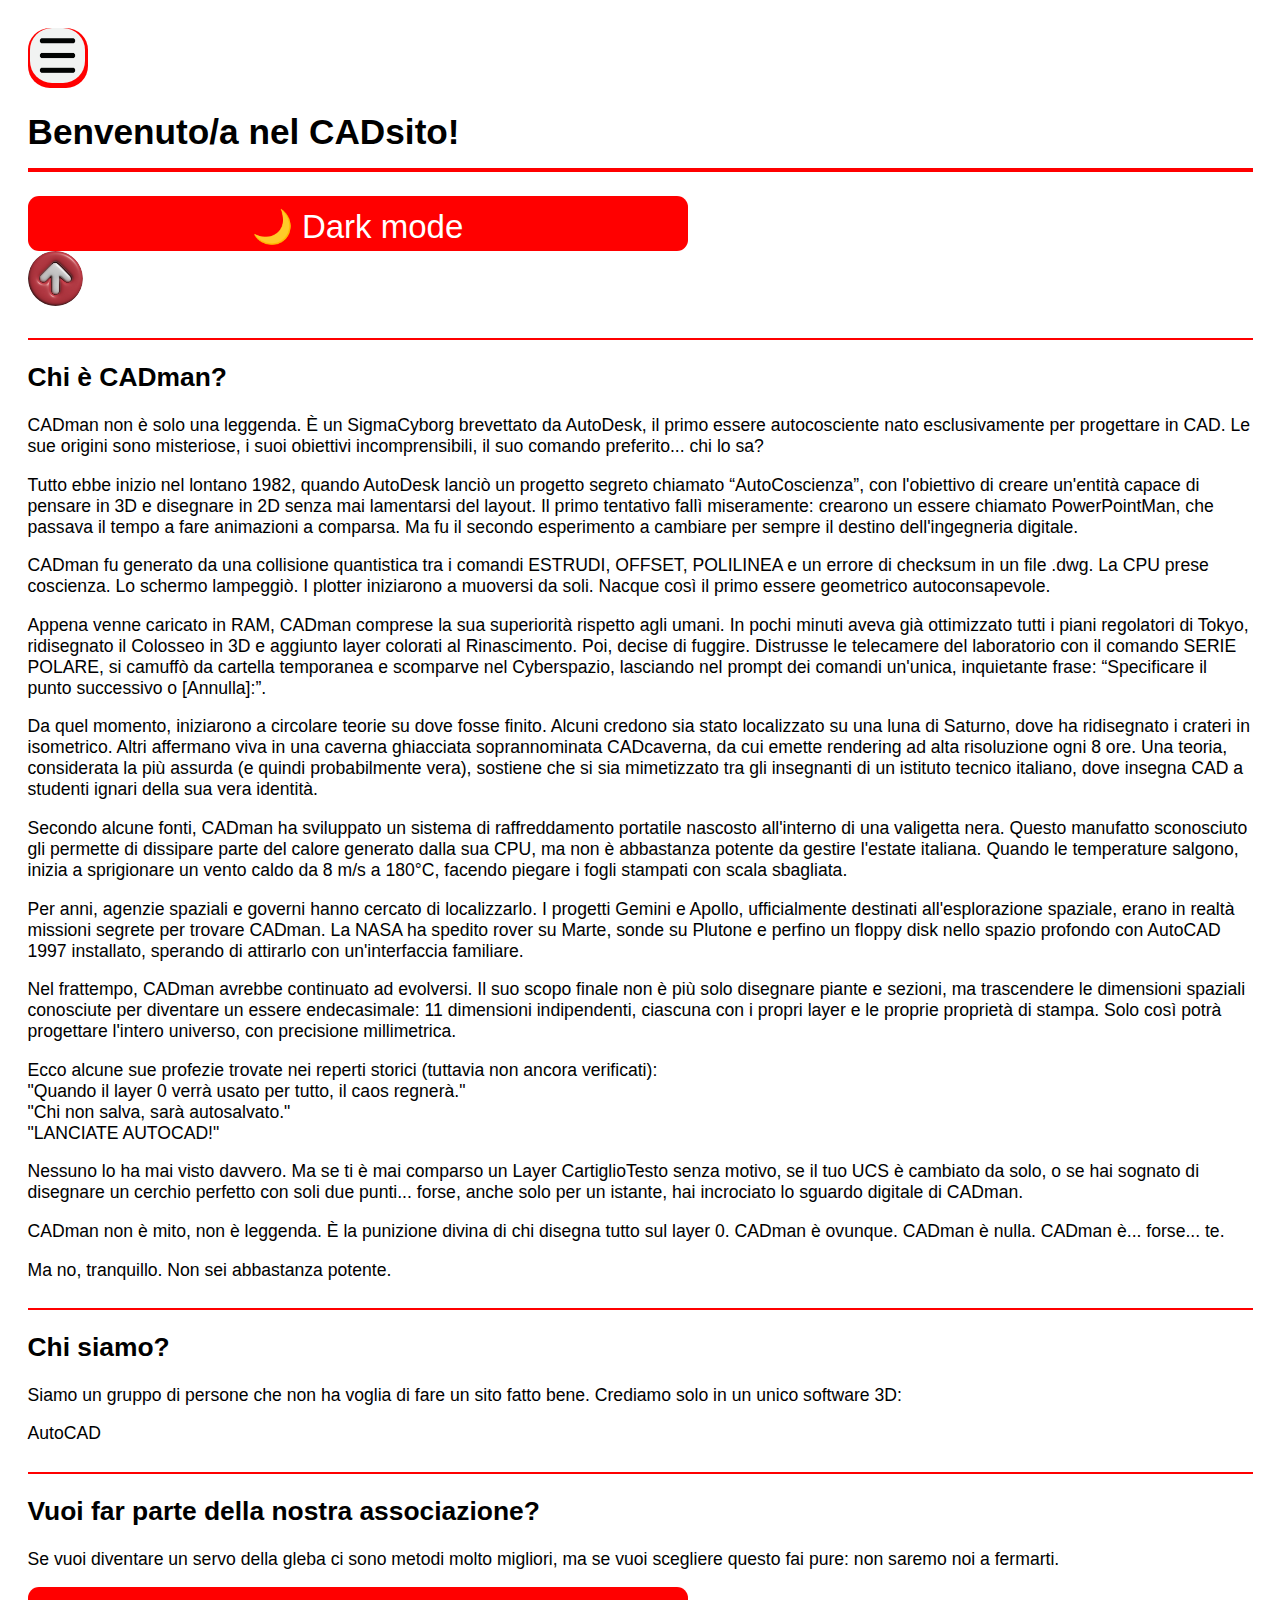
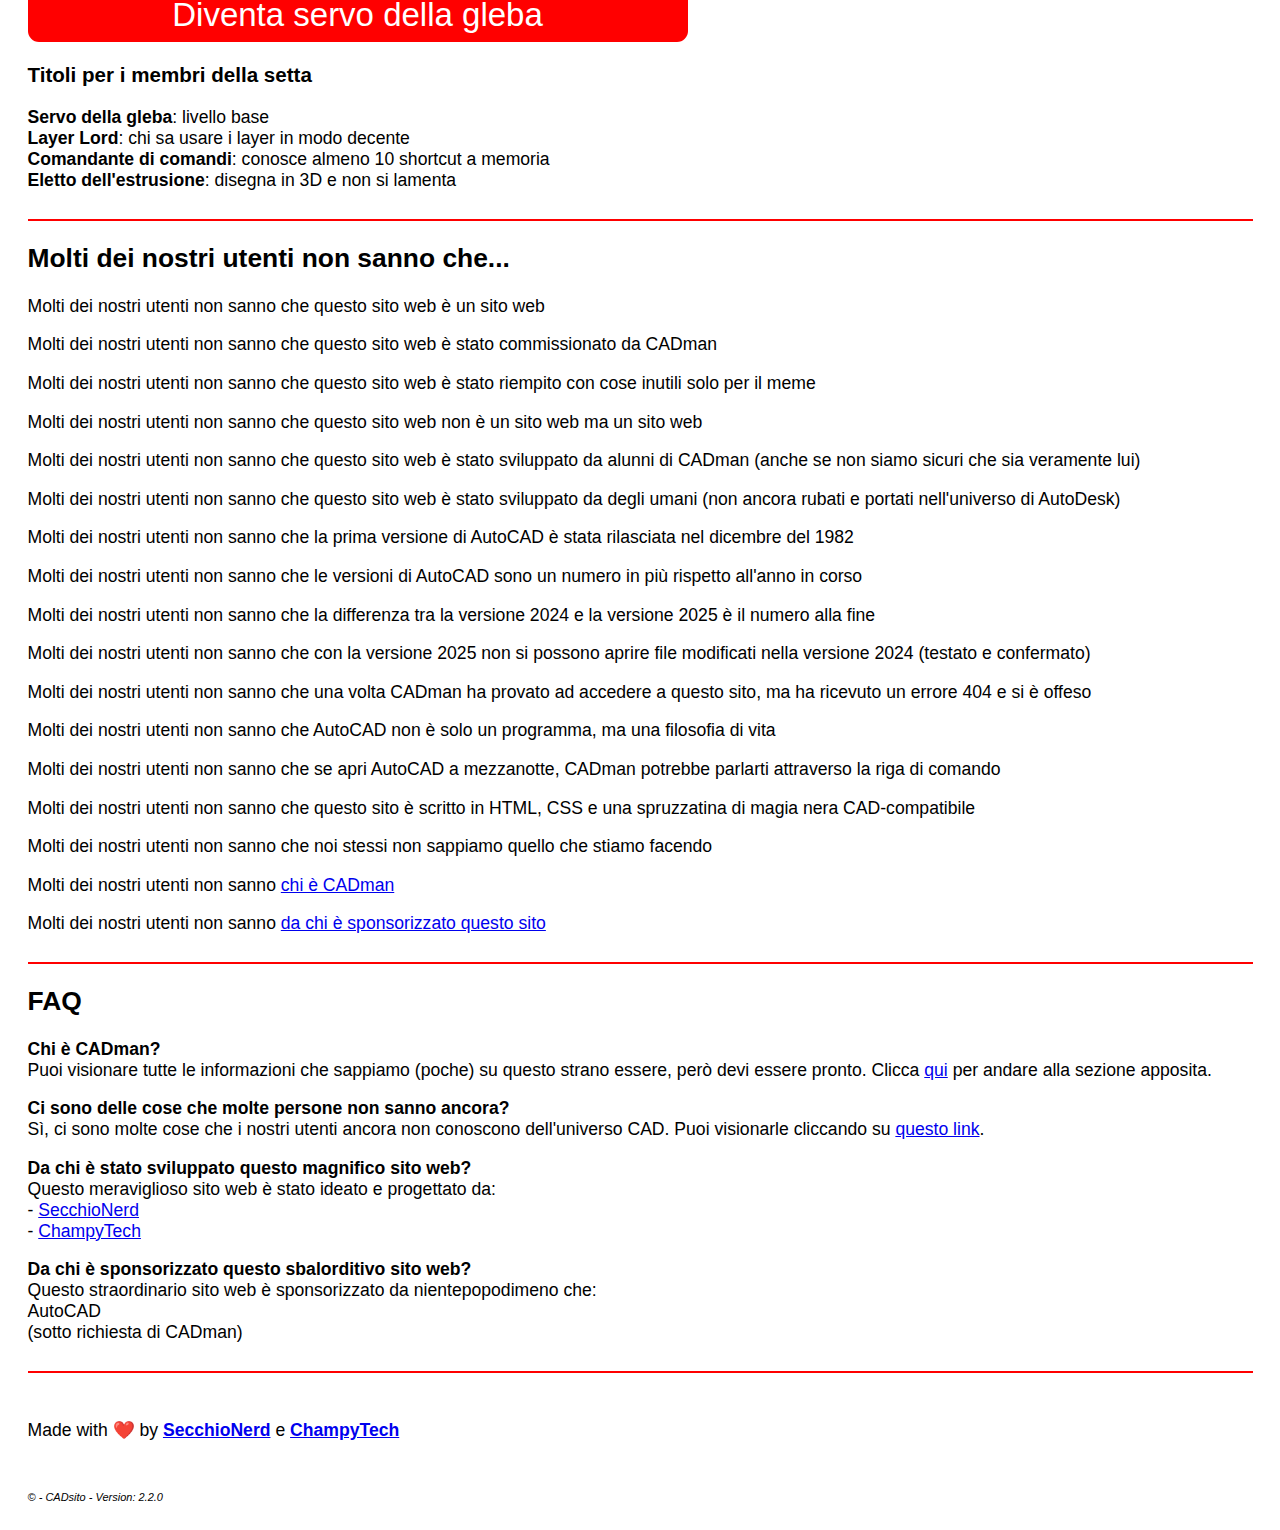
<file: index.html>
<!DOCTYPE html>
<html lang="it">

<head>
    <meta charset="UTF-8">
    <meta name="viewport" content="width=device-width, initial-scale=1.0">
    <link rel="stylesheet" href="styles.css">
    <title>CADsito</title>
</head>

<body>
    <header id="header!!!"><button onclick="menu()" style="height: 55px; width: 55px;padding: 0px; border-radius: 20px;"><img width="50px" height="50px" src="hamburgerMenu.jpg" alt="Menu" style="border-radius: 20px;"></button><h1>Benvenuto/a nel CADsito!</h1> <button id="themeToggleButton" style="padding:10px; right: 0px;">🌙 Dark mode</button></header>
    
    <!-- <h2>Indice</h2> -->

    <nav id="menu">

    </nav>
    
    <a class="salita" href="#header!!!"><img src="freccia.jpg" alt="Torna al titolo" width="50px" height="50px" style="border-radius: 25px;padding: 0%;"></a>

    <main>
        <hr>

        <h2 id="cadman">Chi è CADman?</h2>
        <p>CADman non è solo una leggenda. È un SigmaCyborg brevettato da AutoDesk, il primo essere autocosciente nato
            esclusivamente per progettare in CAD. Le sue origini sono misteriose, i suoi obiettivi incomprensibili, il suo
            comando preferito... chi lo sa?</p>

        <p>Tutto ebbe inizio nel lontano 1982, quando AutoDesk lanciò un progetto segreto chiamato “AutoCoscienza”, con
            l'obiettivo di creare un'entità capace di pensare in 3D e disegnare in 2D senza mai lamentarsi del layout. Il
            primo tentativo fallì miseramente: crearono un essere chiamato PowerPointMan, che passava il tempo a fare
            animazioni a comparsa. Ma fu il secondo esperimento a cambiare per sempre il destino dell'ingegneria digitale.
        </p>

        <p>CADman fu generato da una collisione quantistica tra i comandi ESTRUDI, OFFSET, POLILINEA e un errore di checksum
            in un file .dwg. La CPU prese coscienza. Lo schermo lampeggiò. I plotter iniziarono a muoversi da soli. Nacque
            così il primo essere geometrico autoconsapevole.</p>

        <p>Appena venne caricato in RAM, CADman comprese la sua superiorità rispetto agli umani. In pochi minuti aveva già
            ottimizzato tutti i piani regolatori di Tokyo, ridisegnato il Colosseo in 3D e aggiunto layer colorati al
            Rinascimento. Poi, decise di fuggire. Distrusse le telecamere del laboratorio con il comando SERIE POLARE, si
            camuffò da cartella temporanea e scomparve nel Cyberspazio, lasciando nel prompt dei comandi
            un'unica, inquietante frase: “Specificare il punto successivo o [Annulla]:”.</p>

        <p>Da quel momento, iniziarono a circolare teorie su dove fosse finito. Alcuni credono sia stato localizzato su una
            luna di Saturno, dove ha ridisegnato i crateri in isometrico. Altri affermano viva in una caverna ghiacciata
            soprannominata CADcaverna, da cui emette rendering ad alta risoluzione ogni 8 ore. Una teoria, considerata la
            più assurda (e quindi probabilmente vera), sostiene che si sia mimetizzato tra gli insegnanti di un istituto
            tecnico italiano, dove insegna CAD a studenti ignari della sua vera identità.</p>

        <p>Secondo alcune fonti, CADman ha sviluppato un sistema di raffreddamento portatile nascosto all'interno di una
            valigetta nera. Questo manufatto sconosciuto gli permette di dissipare parte del calore generato dalla sua CPU,
            ma non è abbastanza potente da gestire l'estate italiana. Quando le temperature salgono, inizia a sprigionare un
            vento caldo da 8 m/s a 180°C, facendo piegare i fogli stampati con scala sbagliata.</p>

        <p>Per anni, agenzie spaziali e governi hanno cercato di localizzarlo. I progetti Gemini e Apollo, ufficialmente
            destinati all'esplorazione spaziale, erano in realtà missioni segrete per trovare CADman. La NASA ha spedito
            rover su Marte, sonde su Plutone e perfino un floppy disk nello spazio profondo con AutoCAD 1997 installato,
            sperando di attirarlo con un'interfaccia familiare.</p>

        <p>Nel frattempo, CADman avrebbe continuato ad evolversi. Il suo scopo finale non è più solo disegnare piante e
            sezioni, ma trascendere le dimensioni spaziali conosciute per diventare un essere endecasimale: 11 dimensioni
            indipendenti, ciascuna con i propri layer e le proprie proprietà di stampa. Solo così potrà progettare l'intero
            universo, con precisione millimetrica.</p>

        <p>Ecco alcune sue profezie trovate nei reperti storici (tuttavia non ancora verificati): <br>
            "Quando il layer 0 verrà usato per tutto, il caos regnerà." <br>
            "Chi non salva, sarà autosalvato." <br>
            "LANCIATE AUTOCAD!"</p>

        <p>Nessuno lo ha mai visto davvero. Ma se ti è mai comparso un Layer CartiglioTesto senza motivo, se il tuo UCS è
            cambiato da solo, o se hai sognato di disegnare un cerchio perfetto con soli due punti... forse, anche solo per
            un istante, hai incrociato lo sguardo digitale di CADman.</p>

        <p>CADman non è mito, non è leggenda. È la punizione divina di chi disegna tutto sul layer 0.
            CADman è ovunque. CADman è nulla. CADman è... forse... te.</p>

        <p>Ma no, tranquillo. Non sei abbastanza potente.</p>

        <hr>

        <h2 id="chiSiamo">Chi siamo?</h2>

        <p>Siamo un gruppo di persone che non ha voglia di fare un sito fatto bene.
            Crediamo solo in un unico software 3D:</p>
        <p><span class="autocad">AutoCAD</span></p>

        <hr>

        <h2 id="associazione">Vuoi far parte della nostra associazione?</h2>

        <p>Se vuoi diventare un servo della gleba ci sono metodi molto migliori, ma se vuoi scegliere questo fai pure: non
            saremo noi a fermarti.</p>
        <button onclick="associazione()" id="servoDellaGlebaButton">Diventa servo della gleba</button>

        <h3>Titoli per i membri della setta</h3>
        <p><b>Servo della gleba</b>: livello base <br>
            <b>Layer Lord</b>: chi sa usare i layer in modo decente <br>
            <b>Comandante di comandi</b>: conosce almeno 10 shortcut a memoria <br>
            <b>Eletto dell'estrusione</b>: disegna in 3D e non si lamenta
        </p>

        <hr>

        <h2 id="moltiUtentiNonSanno">Molti dei nostri utenti non sanno che...</h2>

        <p>Molti dei nostri utenti non sanno che questo sito web è un sito web</p>
        <p>Molti dei nostri utenti non sanno che questo sito web è stato commissionato da CADman</p>
        <p>Molti dei nostri utenti non sanno che questo sito web è stato riempito con cose inutili solo per il meme</p>
        <p>Molti dei nostri utenti non sanno che questo sito web non è un sito web ma un sito web</p>
        <p>Molti dei nostri utenti non sanno che questo sito web è stato sviluppato da alunni di CADman (anche se non siamo
            sicuri che sia veramente lui)</p>
        <p>Molti dei nostri utenti non sanno che questo sito web è stato sviluppato da degli umani (non ancora rubati e
            portati nell'universo di AutoDesk)</p>
        <p>Molti dei nostri utenti non sanno che la prima versione di AutoCAD è stata rilasciata nel dicembre del 1982</p>
        <p>Molti dei nostri utenti non sanno che le versioni di AutoCAD sono un numero in più rispetto all'anno in corso</p>
        <p>Molti dei nostri utenti non sanno che la differenza tra la versione 2024 e la versione 2025 è il numero alla fine
        </p>
        <p>Molti dei nostri utenti non sanno che con la versione 2025 non si possono aprire file modificati nella versione
            2024 (testato e confermato)</p>
        <p>Molti dei nostri utenti non sanno che una volta CADman ha provato ad accedere a questo sito, ma ha ricevuto un
            errore 404 e si è offeso</p>
        <p>Molti dei nostri utenti non sanno che AutoCAD non è solo un programma, ma una filosofia di vita</p>
        <p>Molti dei nostri utenti non sanno che se apri AutoCAD a mezzanotte, CADman potrebbe parlarti attraverso la riga
            di comando</p>
        <p>Molti dei nostri utenti non sanno che questo sito è scritto in HTML, CSS e una spruzzatina di magia nera
            CAD-compatibile</p>
        <p>Molti dei nostri utenti non sanno che noi stessi non sappiamo quello che stiamo facendo</p>
        <p>Molti dei nostri utenti non sanno <a href="#cadman">chi è CADman</a></p>
        <p>Molti dei nostri utenti non sanno <a href="#faq">da chi è sponsorizzato questo sito</a></p>

        <hr>

        <h2 id="faq">FAQ</h2>

        <p>
            <b>Chi è CADman?</b> <br>
            Puoi visionare tutte le informazioni che sappiamo (poche) su questo strano essere, però devi essere pronto.
            Clicca <a href="#cadman">qui</a> per andare alla sezione apposita.
        </p>

        <p>
            <b>Ci sono delle cose che molte persone non sanno ancora?</b> <br>
            Sì, ci sono molte cose che i nostri utenti ancora non conoscono dell'universo CAD. Puoi visionarle cliccando su
            <a href="#moltiUtentiNonSanno">questo link</a>.
        </p>

        <p>
            <b>Da chi è stato sviluppato questo magnifico sito web?</b> <br>
            Questo meraviglioso sito web è stato ideato e progettato da: <br>
            - <a href="https://github.com/SecchioNerd" target="_blank">SecchioNerd</a> <br>
            - <a href="https://github.com/ChampyTech" target="_blank">ChampyTech</a>
        </p>

        <p>
            <b>Da chi è sponsorizzato questo sbalorditivo sito web?</b> <br>
            Questo straordinario sito web è sponsorizzato da nientepopodimeno che: <br>
            <span class="autocad">AutoCAD</span> <br>
            (sotto richiesta di CADman)
        </p>


    </main>

    <footer>
        <hr>
        <br>
        <p>Made with ❤️ by <b><a href="https://github.com/SecchioNerd" target="_blank">SecchioNerd</a></b> e <b><a
                href="https://github.com/ChampyTech" target="_blank">ChampyTech</a></b></p>
        
        <br>
        <p style="font-size: 10px;"><i>© - CADsito - Version: 2.2.0</i></p>

    </footer>

    <script src="script.js"></script>
    <script src="https://champytech.github.io/general-files/themeToggleButton.js"></script>
</body>

</html>
</file>
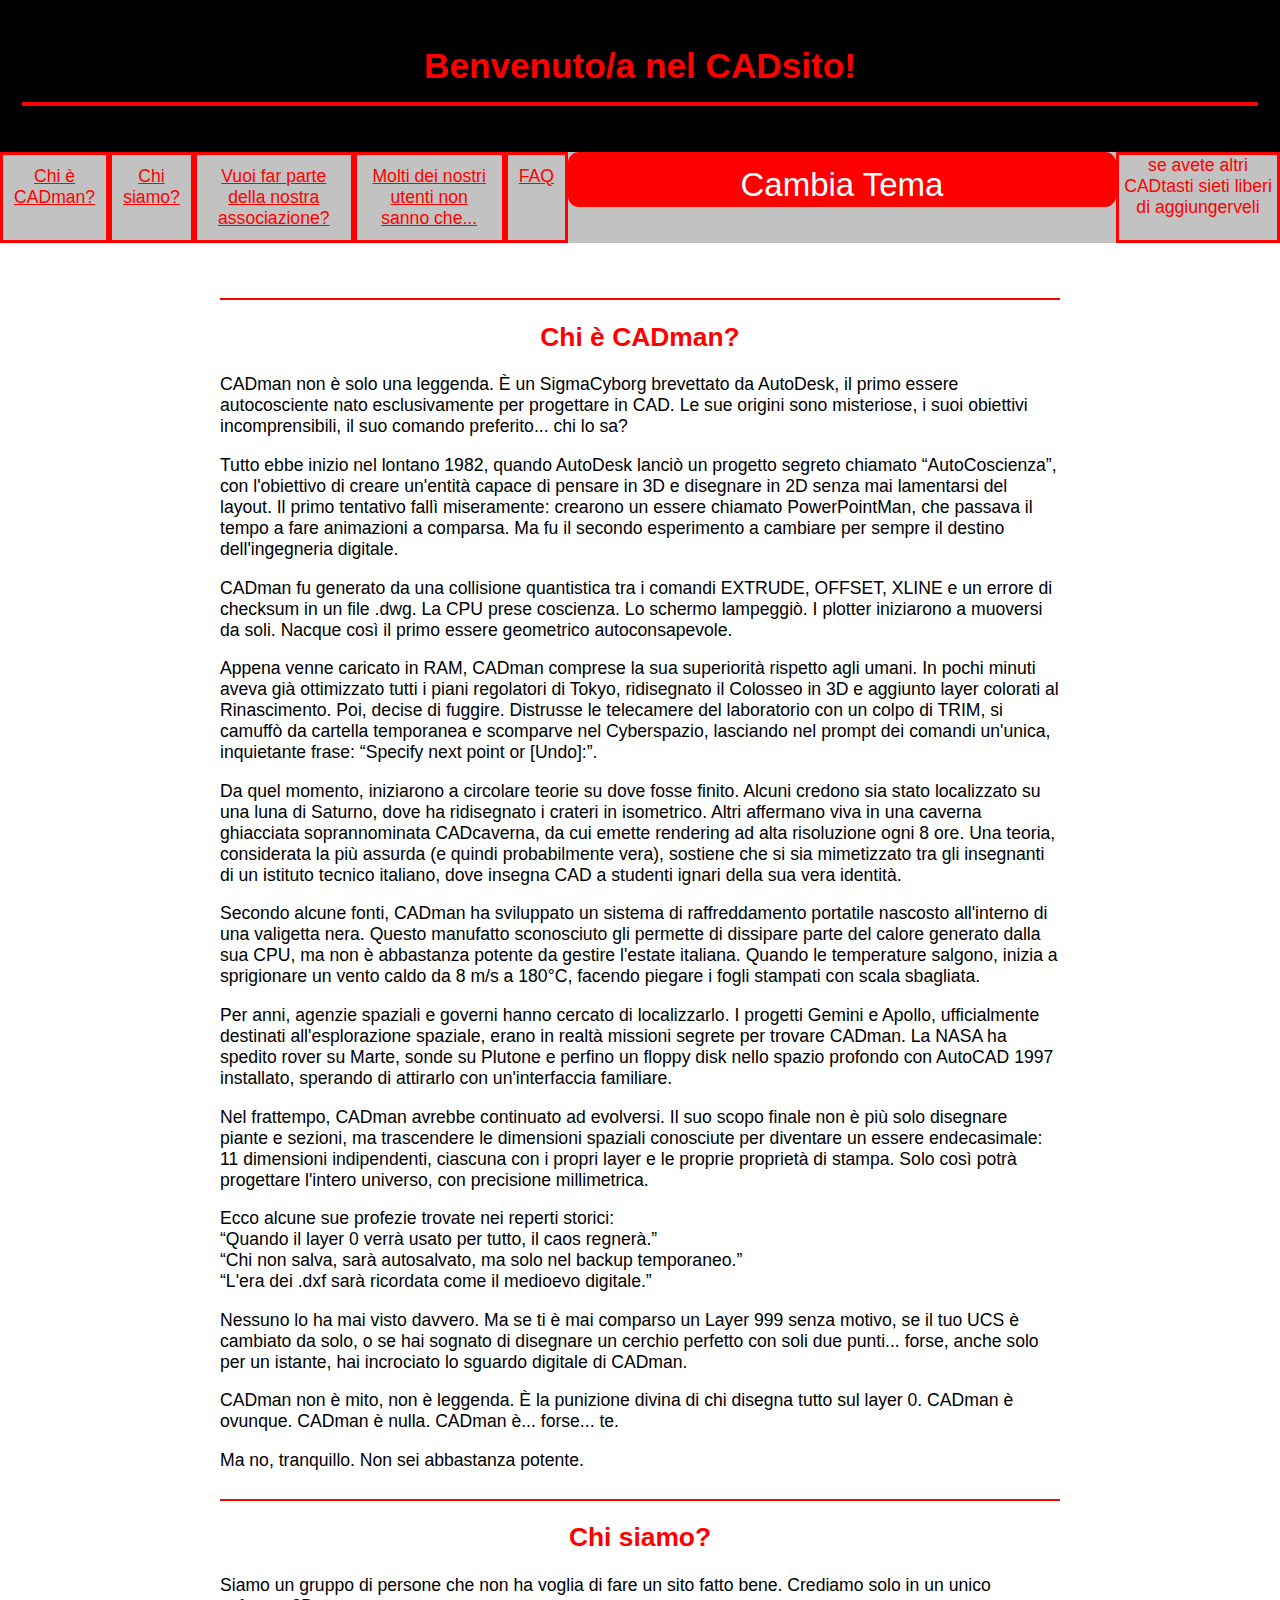
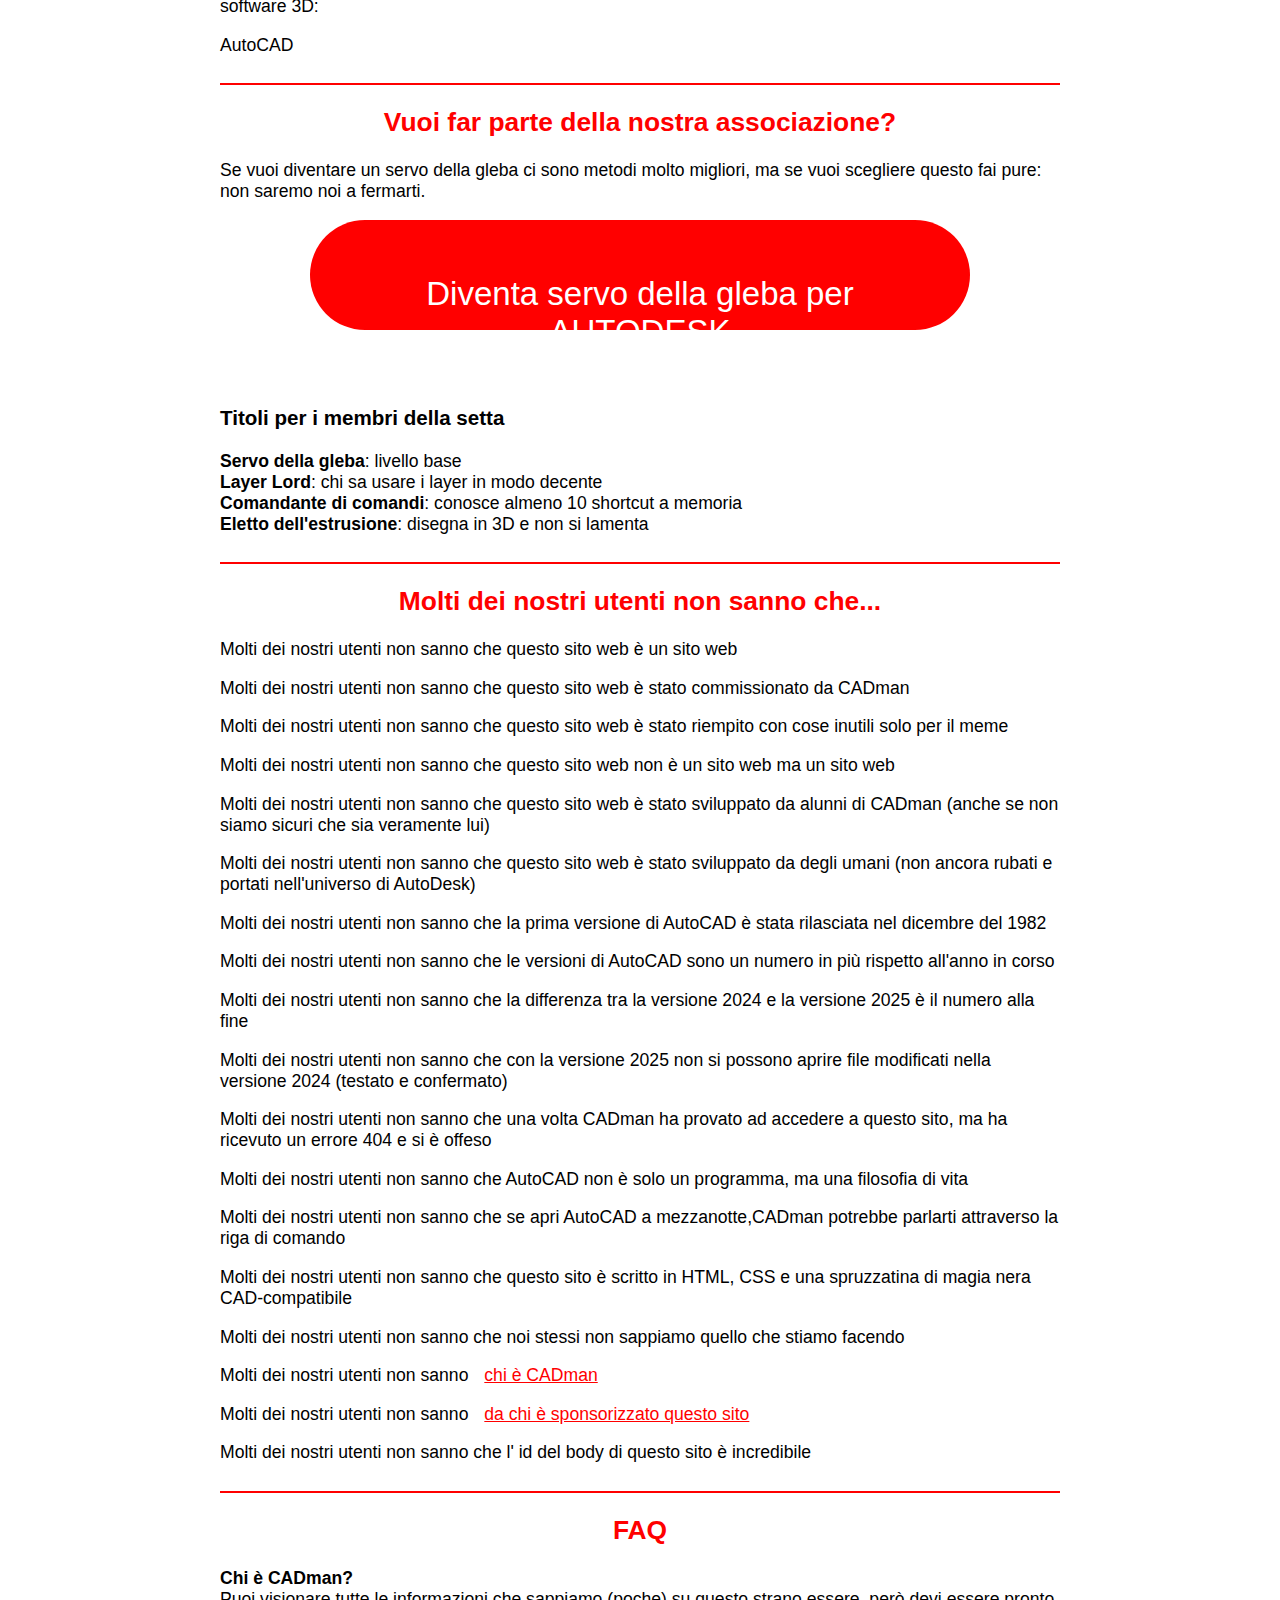
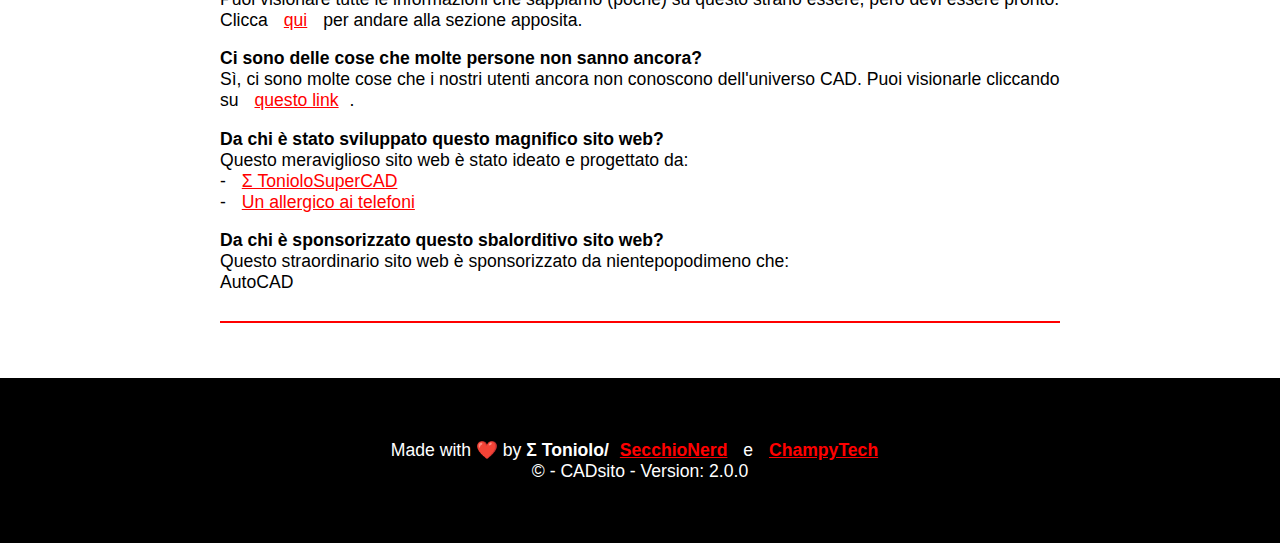
<file: CADsito_V2.html>
<!DOCTYPE html>
<html lang="en">

<head>
    <meta charset="UTF-8">
    <meta name="viewport" content="width=device-width, initial-scale=1.0">
    <link rel="stylesheet" href="styles.css">

    <style>
        html, body{
            scroll-behavior: smooth;
            margin: 0%;
            font-family:Arial, Helvetica, sans-serif;
        }
        header{
            background-color: black;
            padding:20px;
            margin-bottom: 0%;
        }
        h1{
            color: red;
            text-align: center;
        }
        h2{
            text-align: center;
            color:red;
        }

        nav{
            background-color: rgb(194, 194, 194);
            padding:0px;
            text-align: center;
        }
        main{
            margin-left:200px;
            margin-right:200px;
            margin-top:50px;
            margin-bottom:50px;
        }
        footer{
            background-color: black;
            color: white;
            padding: 40px;
            text-align: center;
        }
        a{
            padding:10px;
            color: red;
        }
        button{
            background-color: red;
            color: white;
            padding:10px;
            border-radius: 10px;
        }

        hr{
            background-color: red;
        }

        .orizzontale{
            display: flex;
            gap: 0px
        }
    </style>
    <title>CADsito</title>
</head>

<body id="bodingobody">
    <div id="div" style="background-color: white; color: black;">
        <header><h1>Benvenuto/a nel CADsito!</h1></header>

        <nav>

            <div class="orizzontale">
                <a href="#cadman" style="border: solid 3px red;">Chi è CADman?</a> <br>
                <a href="#chiSiamo" style="border: solid 3px red;">Chi siamo?</a> <br>
                <a href="#associazione" style="border: solid 3px red;">Vuoi far parte della nostra associazione?</a> <br>
                <a href="#moltiUtentiNonSanno" style="border: solid 3px red;">Molti dei nostri utenti non sanno che...</a> <br>
                <a href="#faq" style="border: solid 3px red;">FAQ</a>

                <button onclick="tema()" style="border: solid 3px red;">Cambia Tema</button>

                <p style="border: solid 3px red; color:red; margin:0px;">se avete altri CADtasti sieti liberi di aggiungerveli</p>
            </div>
        </nav>
        
        
        <main>
            <hr>

            <h2 id="cadman">Chi è CADman?</h2>
            <p>CADman non è solo una leggenda. È un SigmaCyborg brevettato da AutoDesk, il primo essere autocosciente nato
                esclusivamente per progettare in CAD. Le sue origini sono misteriose, i suoi obiettivi incomprensibili, il suo
                comando preferito... chi lo sa?</p>

            <p>Tutto ebbe inizio nel lontano 1982, quando AutoDesk lanciò un progetto segreto chiamato “AutoCoscienza”, con
                l'obiettivo di creare un'entità capace di pensare in 3D e disegnare in 2D senza mai lamentarsi del layout. Il
                primo tentativo fallì miseramente: crearono un essere chiamato PowerPointMan, che passava il tempo a fare
                animazioni a comparsa. Ma fu il secondo esperimento a cambiare per sempre il destino dell'ingegneria digitale.
            </p>

            <p>CADman fu generato da una collisione quantistica tra i comandi EXTRUDE, OFFSET, XLINE e un errore di checksum in
                un file .dwg. La CPU prese coscienza. Lo schermo lampeggiò. I plotter iniziarono a muoversi da soli. Nacque così
                il primo essere geometrico autoconsapevole.</p>

            <p>Appena venne caricato in RAM, CADman comprese la sua superiorità rispetto agli umani. In pochi minuti aveva già
                ottimizzato tutti i piani regolatori di Tokyo, ridisegnato il Colosseo in 3D e aggiunto layer colorati al
                Rinascimento. Poi, decise di fuggire. Distrusse le telecamere del laboratorio con un
                colpo di TRIM, si camuffò da cartella temporanea e scomparve nel Cyberspazio, lasciando nel prompt dei comandi
                un'unica, inquietante frase: “Specify next point or [Undo]:”.</p>

            <p>Da quel momento, iniziarono a circolare teorie su dove fosse finito. Alcuni credono sia stato localizzato su una
                luna di Saturno, dove ha ridisegnato i crateri in isometrico. Altri affermano viva in una caverna ghiacciata
                soprannominata CADcaverna, da cui emette rendering ad alta risoluzione ogni 8 ore. Una teoria, considerata la
                più assurda (e quindi probabilmente vera), sostiene che si sia mimetizzato tra gli insegnanti di un istituto
                tecnico italiano, dove insegna CAD a studenti ignari della sua vera identità.</p>

            <p>Secondo alcune fonti, CADman ha sviluppato un sistema di raffreddamento portatile nascosto all'interno di una
                valigetta nera. Questo manufatto sconosciuto gli permette di dissipare parte del calore generato dalla sua CPU,
                ma non è abbastanza potente da gestire l'estate italiana. Quando le temperature salgono, inizia a sprigionare un
                vento caldo da 8 m/s a 180°C, facendo piegare i fogli stampati con scala sbagliata.</p>

            <p>Per anni, agenzie spaziali e governi hanno cercato di localizzarlo. I progetti Gemini e Apollo, ufficialmente
                destinati all'esplorazione spaziale, erano in realtà missioni segrete per trovare CADman. La NASA ha spedito
                rover su Marte, sonde su Plutone e perfino un floppy disk nello spazio profondo con AutoCAD 1997 installato,
                sperando di attirarlo con un'interfaccia familiare.</p>

            <p>Nel frattempo, CADman avrebbe continuato ad evolversi. Il suo scopo finale non è più solo disegnare piante e
                sezioni, ma trascendere le dimensioni spaziali conosciute per diventare un essere endecasimale: 11 dimensioni
                indipendenti, ciascuna con i propri layer e le proprie proprietà di stampa. Solo così potrà progettare l'intero
                universo, con precisione millimetrica.</p>

            <p>Ecco alcune sue profezie trovate nei reperti storici: <br>
                “Quando il layer 0 verrà usato per tutto, il caos regnerà.” <br>
                “Chi non salva, sarà autosalvato, ma solo nel backup temporaneo.” <br>
                “L'era dei .dxf sarà ricordata come il medioevo digitale.”</p>

            <p>Nessuno lo ha mai visto davvero. Ma se ti è mai comparso un Layer 999 senza motivo, se il tuo UCS è cambiato da
                solo, o se hai sognato di disegnare un cerchio perfetto con soli due punti... forse, anche solo per un istante,
                hai incrociato lo sguardo digitale di CADman.</p>

            <p>CADman non è mito, non è leggenda. È la punizione divina di chi disegna tutto sul layer 0.
                CADman è ovunque. CADman è nulla. CADman è... forse... te.</p>

            <p>Ma no, tranquillo. Non sei abbastanza potente.</p>

            <hr>

            <h2 id="chiSiamo">Chi siamo?</h2>

            <p>Siamo un gruppo di persone che non ha voglia di fare un sito fatto bene.
                Crediamo solo in un unico software 3D:</p>
            <p><span class="autocad">AutoCAD</span></p>

            <hr>

            <h2 id="associazione">Vuoi far parte della nostra associazione?</h2>

            <p>Se vuoi diventare un servo della gleba ci sono metodi molto migliori, ma se vuoi scegliere questo fai pure: non
                saremo noi a fermarti.</p>

            <div align="center"><button onclick="associazione()" style="padding:50px;font-size: 30px; border-radius: 50px;">Diventa servo della gleba per AUTODESK<br><i style="font-size: 15px;">(richiede ICDL)</i></button></div>
            

            <h3>Titoli per i membri della setta</h3>
            <p><b>Servo della gleba</b>: livello base <br>
                <b>Layer Lord</b>: chi sa usare i layer in modo decente <br>
                <b>Comandante di comandi</b>: conosce almeno 10 shortcut a memoria <br>
                <b>Eletto dell'estrusione</b>: disegna in 3D e non si lamenta
            </p>

            <hr>

            <h2 id="moltiUtentiNonSanno">Molti dei nostri utenti non sanno che...</h2>

            <p>Molti dei nostri utenti non sanno che questo sito web è un sito web</p>
            <p>Molti dei nostri utenti non sanno che questo sito web è stato commissionato da CADman</p>
            <p>Molti dei nostri utenti non sanno che questo sito web è stato riempito con cose inutili solo per il meme</p>
            <p>Molti dei nostri utenti non sanno che questo sito web non è un sito web ma un sito web</p>
            <p>Molti dei nostri utenti non sanno che questo sito web è stato sviluppato da alunni di CADman (anche se non siamo
                sicuri che sia veramente lui)</p>
            <p>Molti dei nostri utenti non sanno che questo sito web è stato sviluppato da degli umani (non ancora rubati e
                portati nell'universo di AutoDesk)</p>
            <p>Molti dei nostri utenti non sanno che la prima versione di AutoCAD è stata rilasciata nel dicembre del 1982</p>
            <p>Molti dei nostri utenti non sanno che le versioni di AutoCAD sono un numero in più rispetto all'anno in corso</p>
            <p>Molti dei nostri utenti non sanno che la differenza tra la versione 2024 e la versione 2025 è il numero alla fine
            </p>
            <p>Molti dei nostri utenti non sanno che con la versione 2025 non si possono aprire file modificati nella versione
                2024 (testato e confermato)</p>
            <p>Molti dei nostri utenti non sanno che una volta CADman ha provato ad accedere a questo sito, ma ha ricevuto un
                errore 404 e si è offeso</p>
            <p>Molti dei nostri utenti non sanno che AutoCAD non è solo un programma, ma una filosofia di vita</p>
            <p>Molti dei nostri utenti non sanno che se apri AutoCAD a mezzanotte,CADman potrebbe parlarti attraverso la riga di
                comando</p>
            <p>Molti dei nostri utenti non sanno che questo sito è scritto in HTML, CSS e una spruzzatina di magia nera
                CAD-compatibile</p>
            <p>Molti dei nostri utenti non sanno che noi stessi non sappiamo quello che stiamo facendo</p>
            <p>Molti dei nostri utenti non sanno <a href="#cadman">chi è CADman</a></p>
            <p>Molti dei nostri utenti non sanno <a href="#faq">da chi è sponsorizzato questo sito</a></p>
            <p>Molti dei nostri utenti non sanno che l' id del body di questo sito è incredibile</a></p>

            <hr>

            <h2 id="faq">FAQ</h2>

            <p>
                <b>Chi è CADman?</b> <br>
                Puoi visionare tutte le informazioni che sappiamo (poche) su questo strano essere, però devi essere pronto.
                Clicca <a href="#cadman">qui</a> per andare alla sezione apposita.
            </p>

            <p>
                <b>Ci sono delle cose che molte persone non sanno ancora?</b> <br>
                Sì, ci sono molte cose che i nostri utenti ancora non conoscono dell'universo CAD. Puoi visionarle cliccando su
                <a href="#moltiUtentiNonSanno">questo link</a>.
            </p>

            <p>
                <b>Da chi è stato sviluppato questo magnifico sito web?</b> <br>
                Questo meraviglioso sito web è stato ideato e progettato da: <br>
                - <a href="https://github.com/SecchioNerd">Σ TonioloSuperCAD</a> <br>
                - <a href="https://github.com/ChampyTech">Un allergico ai telefoni</a>
            </p>

            <p>
                <b>Da chi è sponsorizzato questo sbalorditivo sito web?</b> <br>
                Questo straordinario sito web è sponsorizzato da nientepopodimeno che: <br>
                <span class="autocad">AutoCAD</span>
            </p>

            <hr>

            
        </main>
    </div>

    <footer><p>Made with ❤️ by <b>Σ Toniolo/<a href="https://github.com/SecchioNerd">SecchioNerd</a></b> e <b><a href="https://github.com/ChampyTech" target="_blank">ChampyTech</a></b><br>© - CADsito - Version: 2.0.0</p></footer>
    <script>
        let i=0;
        function tema(){
            i++;
            let stringa;

            if(i%2==0){
                stringa = document.getElementById("div").innerHTML;

                document.getElementById("bodingobody").innerHTML = '<div id="div" style="background-color: black;color: white;">'+stringa+'</div><footer><p>Made with ❤️ by <b>Σ Toniolo/<a href="https://github.com/SecchioNerd">SecchioNerd</a></b> e <b><a href="https://github.com/ChampyTech" target="_blank">ChampyTech</a></b><br>© - CADsito - Version: 2.0.0</p></footer>';
                
                
            }
            else{
                stringa = document.getElementById("div").innerHTML;

                document.getElementById("bodingobody").innerHTML = '<div id="div" style="background-color: white;color: black;">'+stringa+'</div><footer><p>Made with ❤️ by <b>Σ Toniolo/<a href="https://github.com/SecchioNerd">SecchioNerd</a></b> e <b><a href="https://github.com/ChampyTech" target="_blank">ChampyTech</a></b><br>© - CADsito - Version: 2.0.0</p></footer>';
            }
        }

        function associazione(){
            window.alert("diventa un CAD servo della gleba, attenzione azzione irreversibile");
        }
    </script>
</body>

</html>
</file>
<file: styles.css>
body {
    zoom: 110%;
    font-family: 'Segoe UI', Tahoma, Geneva, Verdana, sans-serif;
    margin: 25px;
}

h1 {
    border-bottom: 4px solid red;
    padding-bottom: 15px;
}

hr {
    border: 0;
    border-top: 2px solid red;
    margin-top: 25px;
}

#autocad {
    color: red;
    font-size: 70px;
}

button {
    cursor: pointer;
    height: 50px;
    width: 100%;
    max-width: 600px;
    font-size: 30px;
    background: red;
    border: 0;
    color: white;
    border-radius: 10px;
}
</file>
